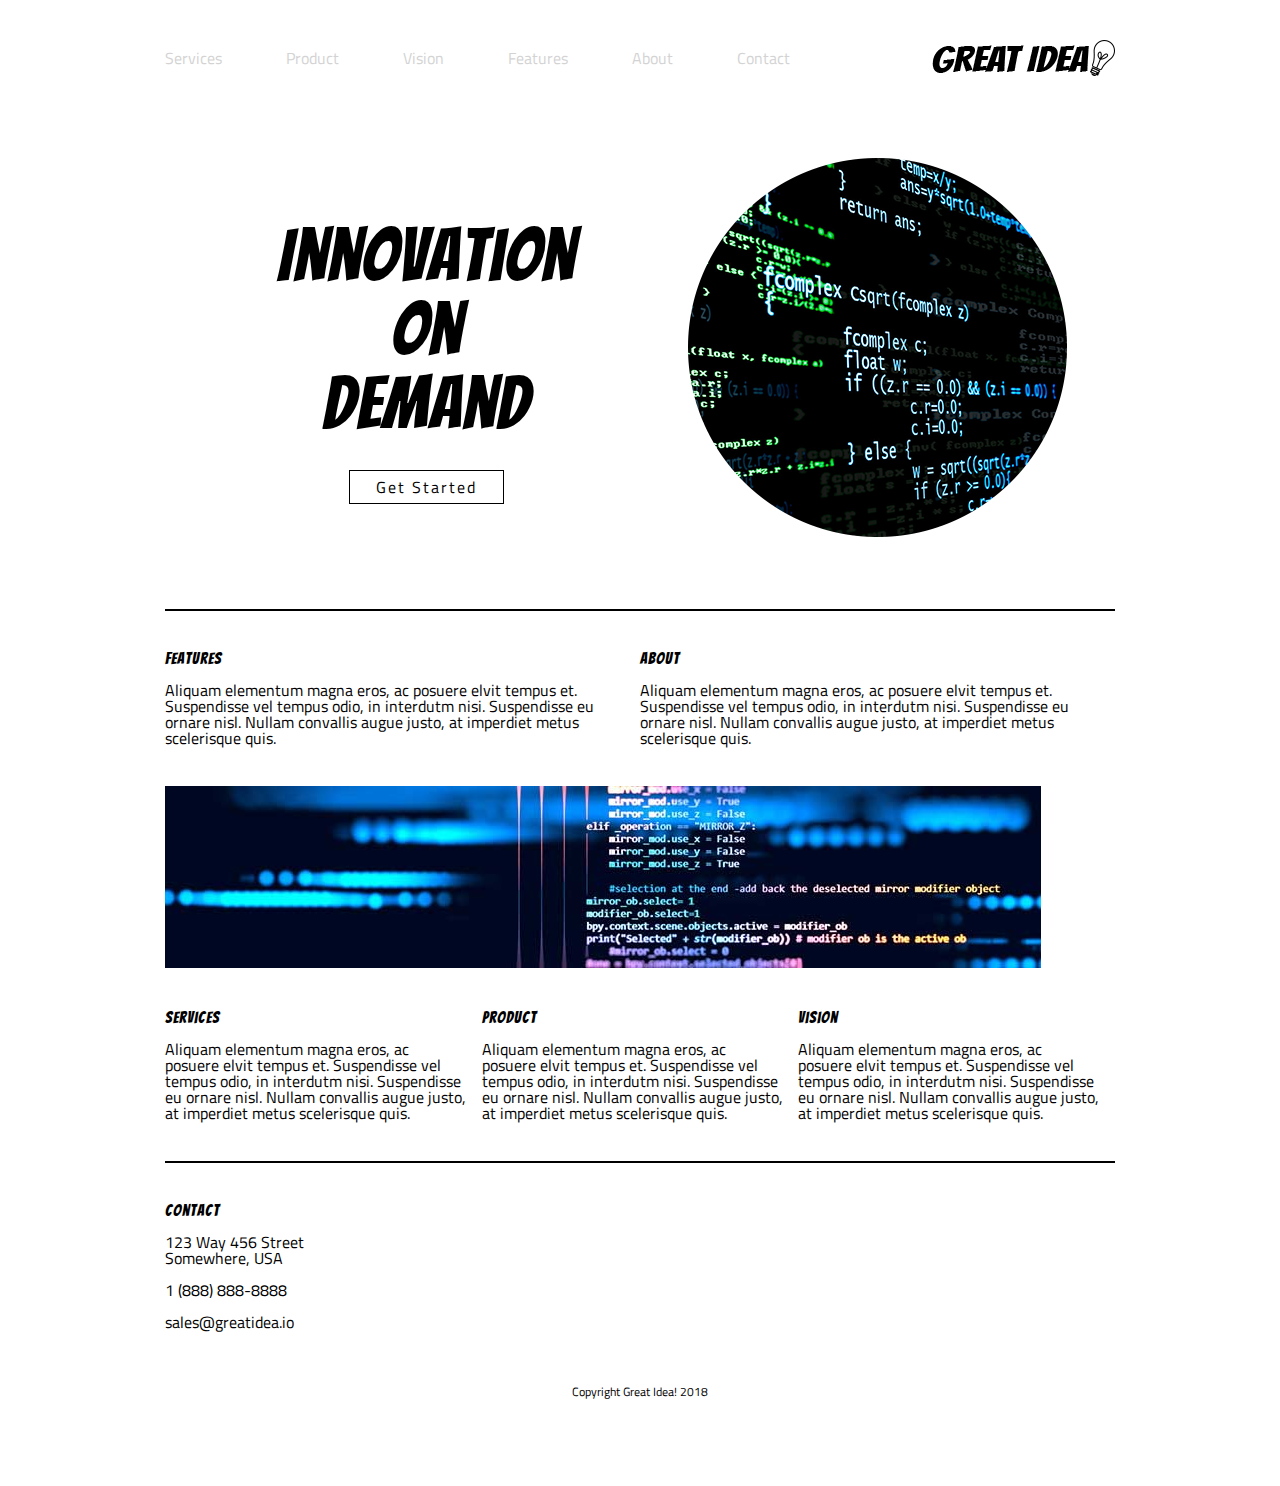
<file: UI-III-Flexbox-master/great-idea/index.html>
<!doctype html>

<html lang="en">
<head>
  <meta charset="utf-8">

  <title>Great Idea!</title>

  <link href="https://fonts.googleapis.com/css?family=Bangers|Titillium+Web" rel="stylesheet">
  <link rel="stylesheet" href="css/index.css">

  <!--[if lt IE 9]>
    <script src="https://cdnjs.cloudflare.com/ajax/libs/html5shiv/3.7.3/html5shiv.js"></script>
  <![endif]-->
</head>

  <body>

    <!-- Copy and paste your HTML from the first UI project here -->
    <div class="container">

    <header>
      <nav>
        <a href="services.html">Services</a>
        <a href="#">Product</a>
        <a href="#">Vision</a>
        <a href="#">Features</a>
        <a href="#">About</a>
        <a href="#">Contact</a>
      </nav>
      <img class="logo" src="img/logo.png" alt="Great Idea! Company logo.">
    </header>

    <section class="top-sec">
      <div class="top-text">
        <h1>Innovation<br> On<br> Demand</h1>
        <button>Get Started</button>
      </div>
      <img src="img/header-img.png" alt="Image of a code snippet.">
    </section>

  <hr>
    <section>
      <div class="top-content">
        <div class="text-content">
          <h4>Features</h4>
          <p>Aliquam elementum magna eros, ac posuere elvit tempus et. Suspendisse vel tempus odio, in interdutm nisi. Suspendisse eu ornare nisl. Nullam convallis augue justo, at imperdiet metus scelerisque quis.</p>
        </div>
        <div class="text-content">
          <h4>About</h4>
          <p>Aliquam elementum magna eros, ac posuere elvit tempus et. Suspendisse vel tempus odio, in interdutm nisi. Suspendisse eu ornare nisl. Nullam convallis augue justo, at imperdiet metus scelerisque quis.</p>
        </div>
      </div>
      <img class="middle-img" src="img/mid-page-accent.jpg" alt="Image of code snippets across the screen">
      <div class="bottom-content">
        <div class="text-content">
          <h4>Services</h4>
          <p>Aliquam elementum magna eros, ac posuere elvit tempus et. Suspendisse vel tempus odio, in interdutm nisi. Suspendisse eu ornare nisl. Nullam convallis augue justo, at imperdiet metus scelerisque quis.</p>
        </div>
        <div class="text-content">
          <h4>Product</h4>
          <p>Aliquam elementum magna eros, ac posuere elvit tempus et. Suspendisse vel tempus odio, in interdutm nisi. Suspendisse eu ornare nisl. Nullam convallis augue justo, at imperdiet metus scelerisque quis.</p>
        </div>
        <div class="text-content">
          <h4>Vision</h4>
          <p>Aliquam elementum magna eros, ac posuere elvit tempus et. Suspendisse vel tempus odio, in interdutm nisi. Suspendisse eu ornare nisl. Nullam convallis augue justo, at imperdiet metus scelerisque quis.</p>
        </div>
      </div>
    </section>
  <hr>
    <section class="contact">
      <h4>Contact</h4>
      <p>123 Way 456 Street<br>
      Somewhere, USA</p><br>
      <p>1 (888) 888-8888</p><br>
      <p>sales@greatidea.io</p><br>
    </section>

    <footer>
      <p>Copyright Great Idea! 2018</p>
    </footer>

  </div>

  </body>
</html>
</file>
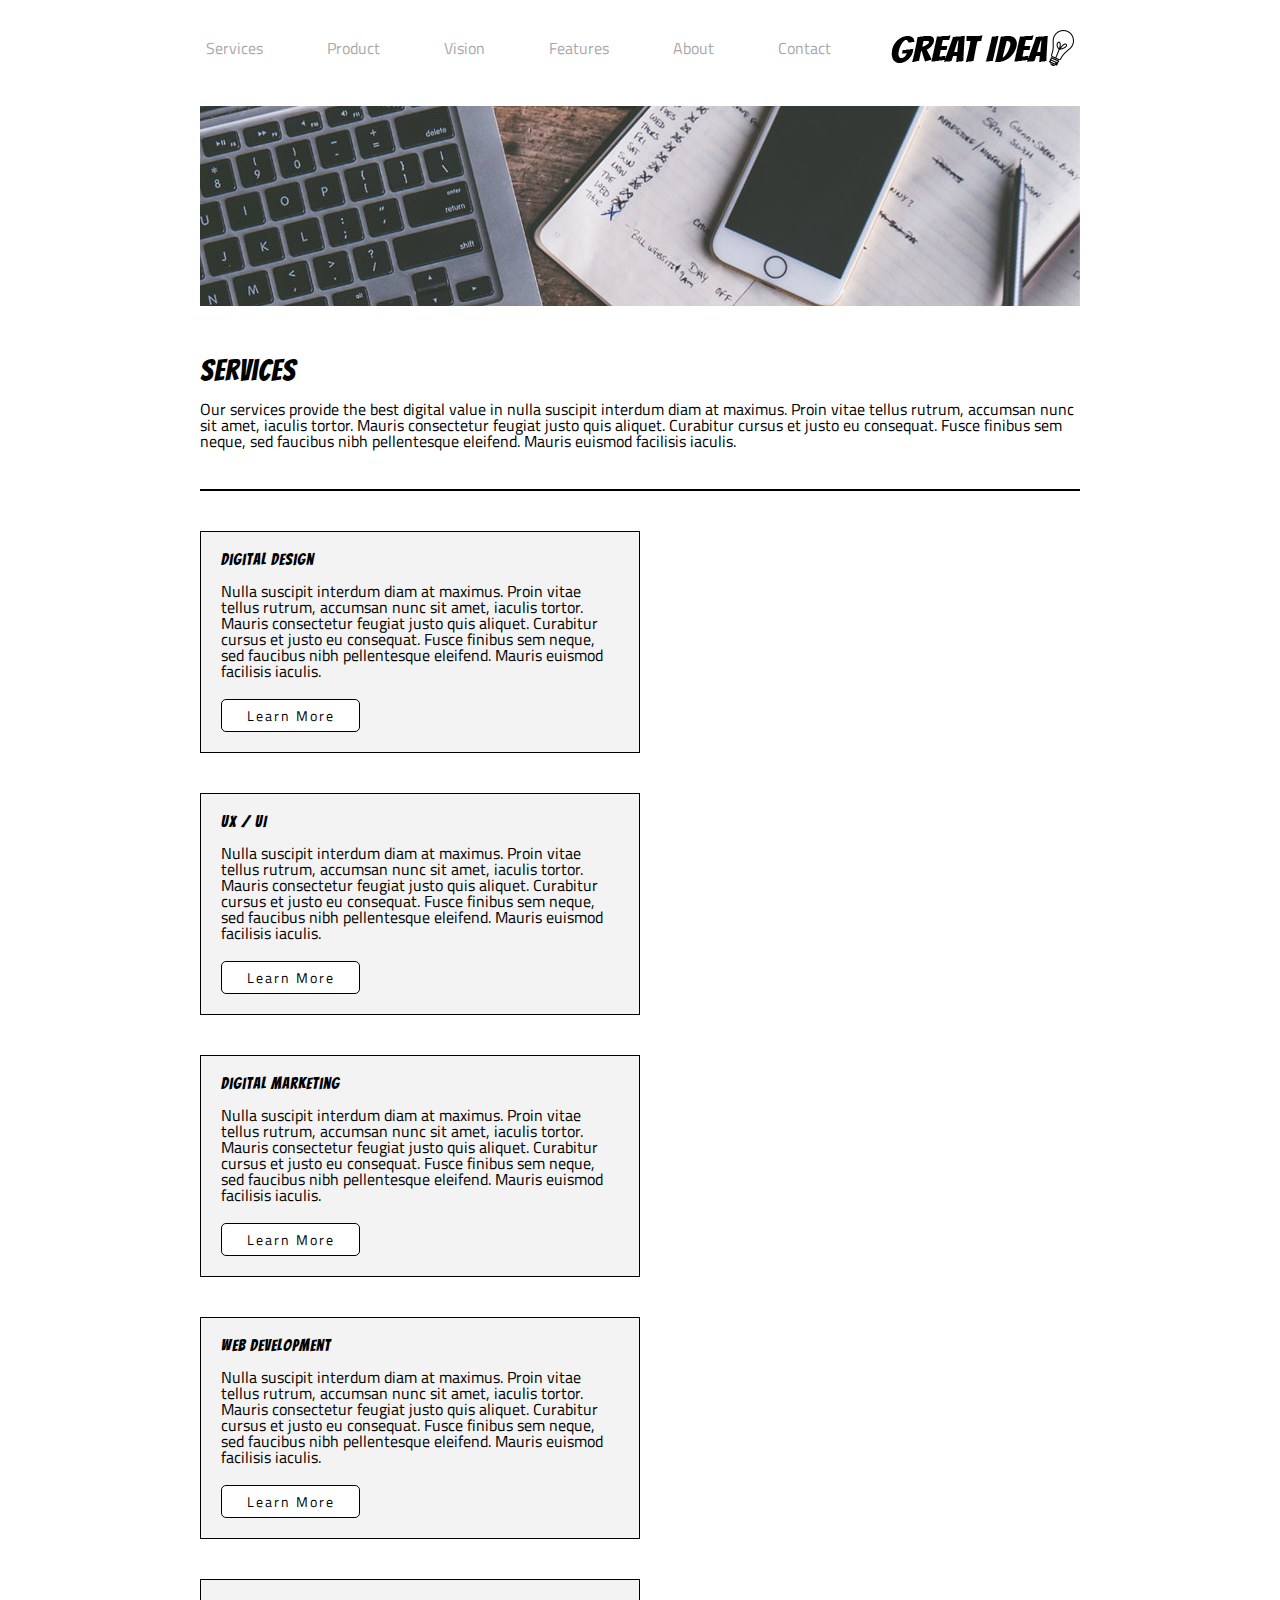
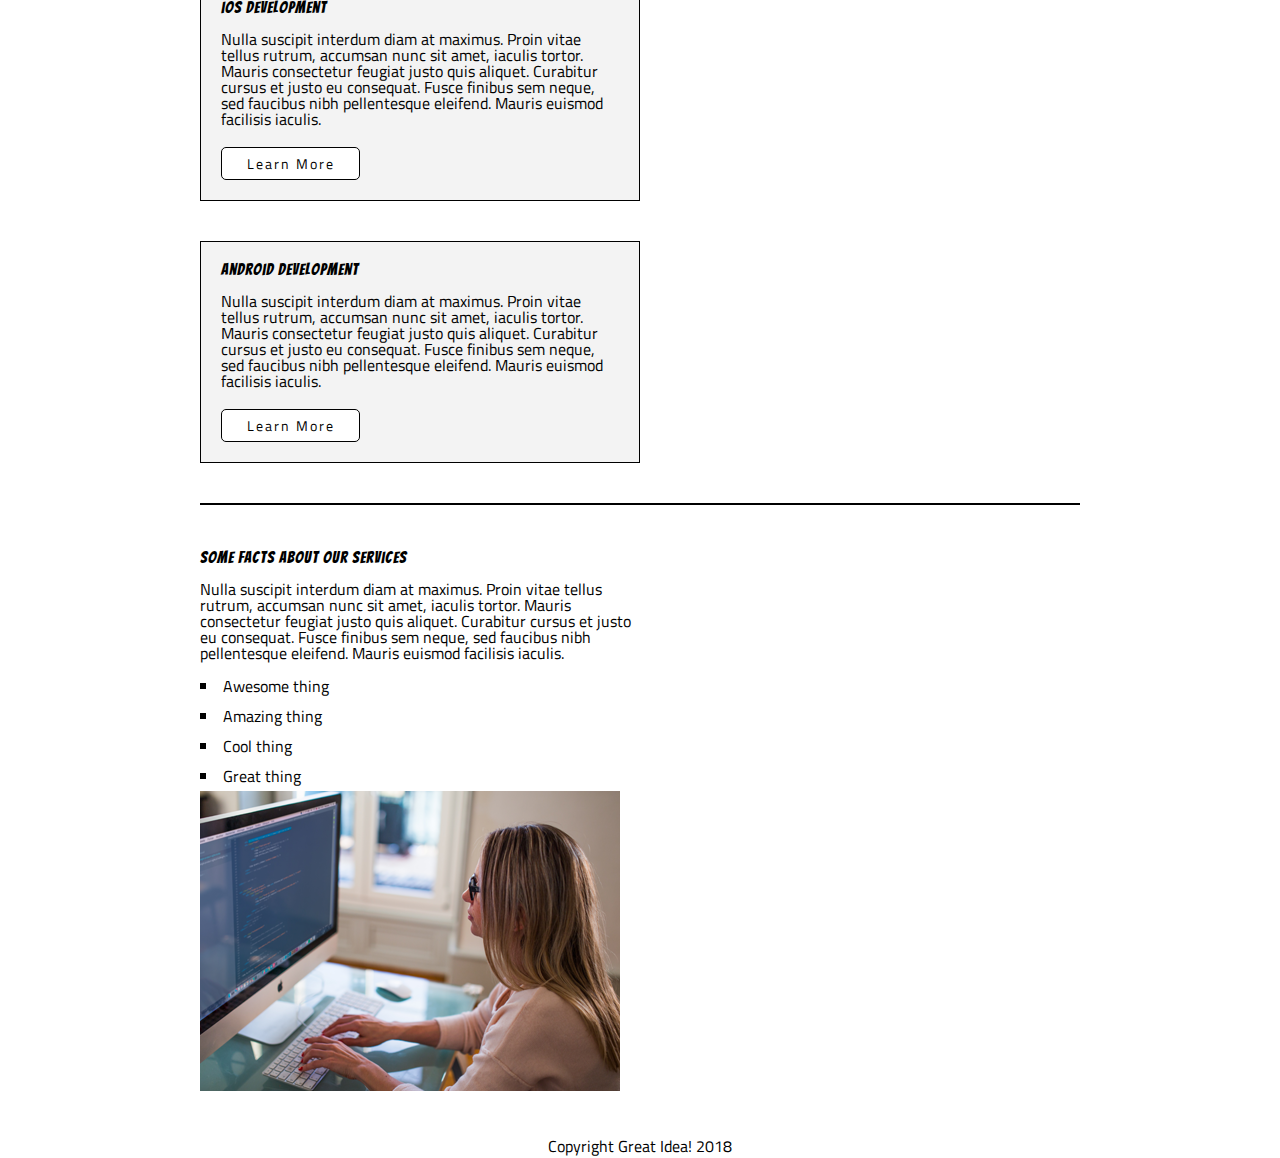
<file: UI-III-Flexbox-master/great-idea/services.html>
<!doctype html>

<html lang="en">
<head>
  <meta charset="utf-8">

  <title>Great Idea!</title>

  <link href="https://fonts.googleapis.com/css?family=Bangers|Titillium+Web" rel="stylesheet">
  <link rel="stylesheet" href="css/services.css">

  <!--[if lt IE 9]>
    <script src="https://cdnjs.cloudflare.com/ajax/libs/html5shiv/3.7.3/html5shiv.js"></script>
  <![endif]-->
</head>

<body>
  <div class="container">

  <header class="serv-nav">
    <nav>
      <a href="#">Services</a>
      <a href="#">Product</a>
      <a href="#">Vision</a>
      <a href="#">Features</a>
      <a href="#">About</a>
      <a href="#">Contact</a>
    </nav>
    <img class="logo" src="img/logo.png" alt="Great Idea! Company logo.">
  </header>
<div class=header-image>

<img class="services-header-img" src="img/services-header.jpg" alt="Our services header image">

</div>

<section class="services">
<h1 class="serv-title">Services</h1>

<p class="serv-text">Our services provide the best digital value in nulla suscipit interdum diam at maximus. Proin vitae tellus rutrum, accumsan nunc sit amet, iaculis tortor. Mauris consectetur feugiat justo quis aliquet. Curabitur cursus et justo eu consequat. Fusce finibus sem neque, sed faucibus nibh pellentesque eleifend. Mauris euismod facilisis iaculis.</p>
</section>

<hr>

<div class"top-section">

  <section class="sec1">

<h2>Digital Design</h2>

<p>Nulla suscipit interdum diam at maximus. Proin vitae tellus rutrum, accumsan nunc sit amet, iaculis tortor. Mauris consectetur feugiat justo quis aliquet. Curabitur cursus et justo eu consequat. Fusce finibus sem neque, sed faucibus nibh pellentesque
eleifend. Mauris euismod facilisis iaculis.</p>

<button>Learn More </button>

</section>

<section class="sec1">

<h2>UX / UI</h2>

<p>Nulla suscipit interdum diam at maximus. Proin vitae tellus rutrum, accumsan nunc sit amet, iaculis tortor. Mauris consectetur feugiat justo quis aliquet. Curabitur cursus et justo eu consequat. Fusce finibus sem neque, sed faucibus nibh pellentesque
eleifend. Mauris euismod facilisis iaculis.</p>

<button>Learn More</button>

</section>

<section class="sec1">

<h2>Digital Marketing</h2>

<p>Nulla suscipit interdum diam at maximus. Proin vitae tellus rutrum, accumsan nunc sit amet, iaculis tortor. Mauris consectetur feugiat justo quis aliquet. Curabitur cursus et justo eu consequat. Fusce finibus sem neque, sed faucibus nibh pellentesque
eleifend. Mauris euismod facilisis iaculis.</p>

<button>Learn More</button>

</section>

<section class="sec1">

<h2>Web Development</h2>

<p>Nulla suscipit interdum diam at maximus. Proin vitae tellus rutrum, accumsan nunc sit amet, iaculis tortor. Mauris consectetur feugiat justo quis aliquet. Curabitur cursus et justo eu consequat. Fusce finibus sem neque, sed faucibus nibh pellentesque
eleifend. Mauris euismod facilisis iaculis.</p>

<button>Learn More</button>
</section>


<section class="sec1">

<h2>iOS Development</h2>

<p>Nulla suscipit interdum diam at maximus. Proin vitae tellus rutrum, accumsan nunc sit amet, iaculis tortor. Mauris consectetur feugiat justo quis aliquet. Curabitur cursus et justo eu consequat. Fusce finibus sem neque, sed faucibus nibh pellentesque
eleifend. Mauris euismod facilisis iaculis.</p>

<button>Learn More</button>

</section>

<section class= "sec1">

<h2>Android Development</h2>

<p>Nulla suscipit interdum diam at maximus. Proin vitae tellus rutrum, accumsan nunc sit amet, iaculis tortor. Mauris consectetur feugiat justo quis aliquet. Curabitur cursus et justo eu consequat. Fusce finibus sem neque, sed faucibus nibh pellentesque
eleifend. Mauris euismod facilisis iaculis.</p>

<button>Learn More</button>

</section>

</div>

<hr>

<section class="bottom-section">
  <div class="sec2">
<h2>Some Facts About Our Services</h2>

<p>Nulla suscipit interdum diam at maximus. Proin vitae tellus rutrum, accumsan nunc sit amet, iaculis tortor. Mauris consectetur feugiat justo quis aliquet. Curabitur cursus et justo eu consequat. Fusce finibus sem neque, sed faucibus nibh pellentesque
eleifend. Mauris euismod facilisis iaculis.</p>

<ul>
<li>Awesome thing</li>
<li>Amazing thing</li>
<li>Cool thing</li>
<li>Great thing</li>
</ul>

<div class="sec2"><img class="services-info-img" src="img/services-info.png" alt="one of our employees hard at work">
</div>
</section>

  <footer>
Copyright Great Idea! 2018
</footer>

</div>
</body>

</html>
</file>
<file: UI-III-Flexbox-master/great-idea/css/index.css>
/* http://meyerweb.com/eric/tools/css/reset/
   v2.0 | 20110126
   License: none (public domain)
*/

html, body, div, span, applet, object, iframe,
h1, h2, h3, h4, h5, h6, p, blockquote, pre,
a, abbr, acronym, address, big, cite, code,
del, dfn, em, img, ins, kbd, q, s, samp,
small, strike, strong, sub, sup, tt, var,
b, u, i, center,
dl, dt, dd, ol, ul, li,
fieldset, form, label, legend,
table, caption, tbody, tfoot, thead, tr, th, td,
article, aside, canvas, details, embed,
figure, figcaption, footer, header, hgroup,
menu, nav, output, ruby, section, summary,
time, mark, audio, video {
	margin: 0;
	padding: 0;
	border: 0;
	font-size: 100%;
	font: inherit;
	vertical-align: baseline;
}
/* HTML5 display-role reset for older browsers */
article, aside, details, figcaption, figure,
footer, header, hgroup, menu, nav, section {
	display: block;
}
body {
	line-height: 1;
}
ol, ul {
	list-style: none;
}
blockquote, q {
	quotes: none;
}
blockquote:before, blockquote:after,
q:before, q:after {
	content: '';
	content: none;
}
table {
	border-collapse: collapse;
	border-spacing: 0;
}

/* Set every element's box-sizing to border-box */
* {
    box-sizing: border-box;
}

html, body {
    height: 100%;
    font-family: 'Titillium Web', sans-serif;
}

h1, h2, h3, h4, h5 {
    font-family: 'Bangers', cursive;
    letter-spacing: 1px;
    margin-bottom: 15px;
}

/* Copy and paste your work from yesterday here and start to refactor into flexbox */
.container {
	width: 100%;
	max-width: 950px;
	margin: 0 auto;
}

header {
	display: inline-block;
	width: 100%;
	margin: 40px 0 0 0;
}

nav {
	float: left;
	margin-bottom: 50px;
}

nav a {
	display: inline-block;
    margin-right: 60px;
    text-decoration: none;
    color: lightgray;
    font-size: 16px;
    vertical-align: -10px;
}

nav a:hover {
	color: blue;
}

.logo {
	float: right;
}

section {
	display: inline-block;
	width: 100%;
	margin: 40px 0;
}

hr {
	border: .5px solid black;
	margin: 0;
}

.top-sec {
	margin-bottom: 70px;

}


.top-text {
	float: left;
    text-align: center;
    width: 55%;
	padding-top: 60px;
}

.top-text h1 {
	font-size: 74px;
}

.top-text button {
	width: 155px;
    padding: 4px;
    margin-top: 15px;
    font-family: 'Titillium Web';
    font-size: 16px;
    letter-spacing: 2px;
    border: 1px solid black;
		background:white;
		 transition: 0.3s;
}

.top-text button:hover {
	background-color: #2FBC7A;
	border: 1px solid #50E2A3;
	color: white;
}

.text-content {
	padding-right: 15px;
	font-family: 'Titillium Web';
}

.top-content .text-content {
	width: 50%;
	float: left;
}

.middle-img {
	margin: 40px 0;
}

.bottom-content .text-content {
	width: 33.33%;
	float: left;
}

footer {
	height: 100px;
	text-align: center;
	font-size: 12px;
}
</file>
<file: UI-III-Flexbox-master/great-idea/css/services.css>
/* http://meyerweb.com/eric/tools/css/reset/
   v2.0 | 20110126
   License: none (public domain)
*/

html, body, div, span, applet, object, iframe,
h1, h2, h3, h4, h5, h6, p, blockquote, pre,
a, abbr, acronym, address, big, cite, code,
del, dfn, em, img, ins, kbd, q, s, samp,
small, strike, strong, sub, sup, tt, var,
b, u, i, center,
dl, dt, dd, ol, ul, li,
fieldset, form, label, legend,
table, caption, tbody, tfoot, thead, tr, th, td,
article, aside, canvas, details, embed,
figure, figcaption, footer, header, hgroup,
menu, nav, output, ruby, section, summary,
time, mark, audio, video {
	margin: 0;
	padding: 0;
	border: 0;
	font-size: 100%;
	font: inherit;
	vertical-align: baseline;
}
/* HTML5 display-role reset for older browsers */
article, aside, details, figcaption, figure,
footer, header, hgroup, menu, nav, section {
	display: block;
}
body {
	line-height: 1;
}
ol, ul {
	list-style: none;
}
blockquote, q {
	quotes: none;
}
blockquote:before, blockquote:after,
q:before, q:after {
	content: '';
	content: none;
}
table {
	border-collapse: collapse;
	border-spacing: 0;
}

/* Set every element's box-sizing to border-box */
* {
    box-sizing: border-box;
}

html, body {
    height: 100%;
    font-family: 'Titillium Web', sans-serif;
}

h1, h2, h3, h4, h5 {
    font-family: 'Bangers', cursive;
    letter-spacing: 1px;
    margin-bottom: 15px;
}



.container{
width: 100%;
max-width: 880px;
	margin: 0 auto;
}

.serv-nav{
  display: flex;
  justify-content: space-between;
  margin: 30px auto 40px auto;
  justify-content: center;
}

nav a {
    margin-right: 60px;
    text-decoration: none;
    color: darkgray;
    font-size: 16px;
    vertical-align: -10px;
}

nav a:hover {
	color: orange;
}

.header-image{
  display: flex;
  justify-content: center;
  margin-bottom: 50px;
}

.services{
  display: flex;
  flex-direction: column;

}

.services h1{
  font-size: 30px;
}

hr{
  border: .5px solid black;
  margin: 40px 0 40px 0;
}

.top-section{
  display: flex;
	justify-content: space-between;
  flex-flow: row  wrap;
}

 .sec1{
  box-sizing: border-box;
  background-color: #F3F3F3;
  border: 1px solid black;
  padding: 20px;
  margin-bottom: 40px;
  width: 50%;

}

button{
  background-color: white;
  padding: 5px;
  margin-top: 20px;
  font-family: 'Titillium Web';
  font-size: 14px;
  letter-spacing: 2px;
  border: 1px solid black;
  transition: 0.3s;
  border-radius: 5px;
  width: 35%;
}

button:hover{
  background-color: blue;
  color:white;
}
ul{
padding-top: 10px;
line-height: 30px;
list-style-type:square;
list-style-position: inside;
}

.bottom-section{
  display: flex;
	flex-direction: row;
	justify-content: space-between;
	margin: 45px 0;
}

.sec2{
	width: 50%;
}

footer{
	text-align: center;
}
</file>
